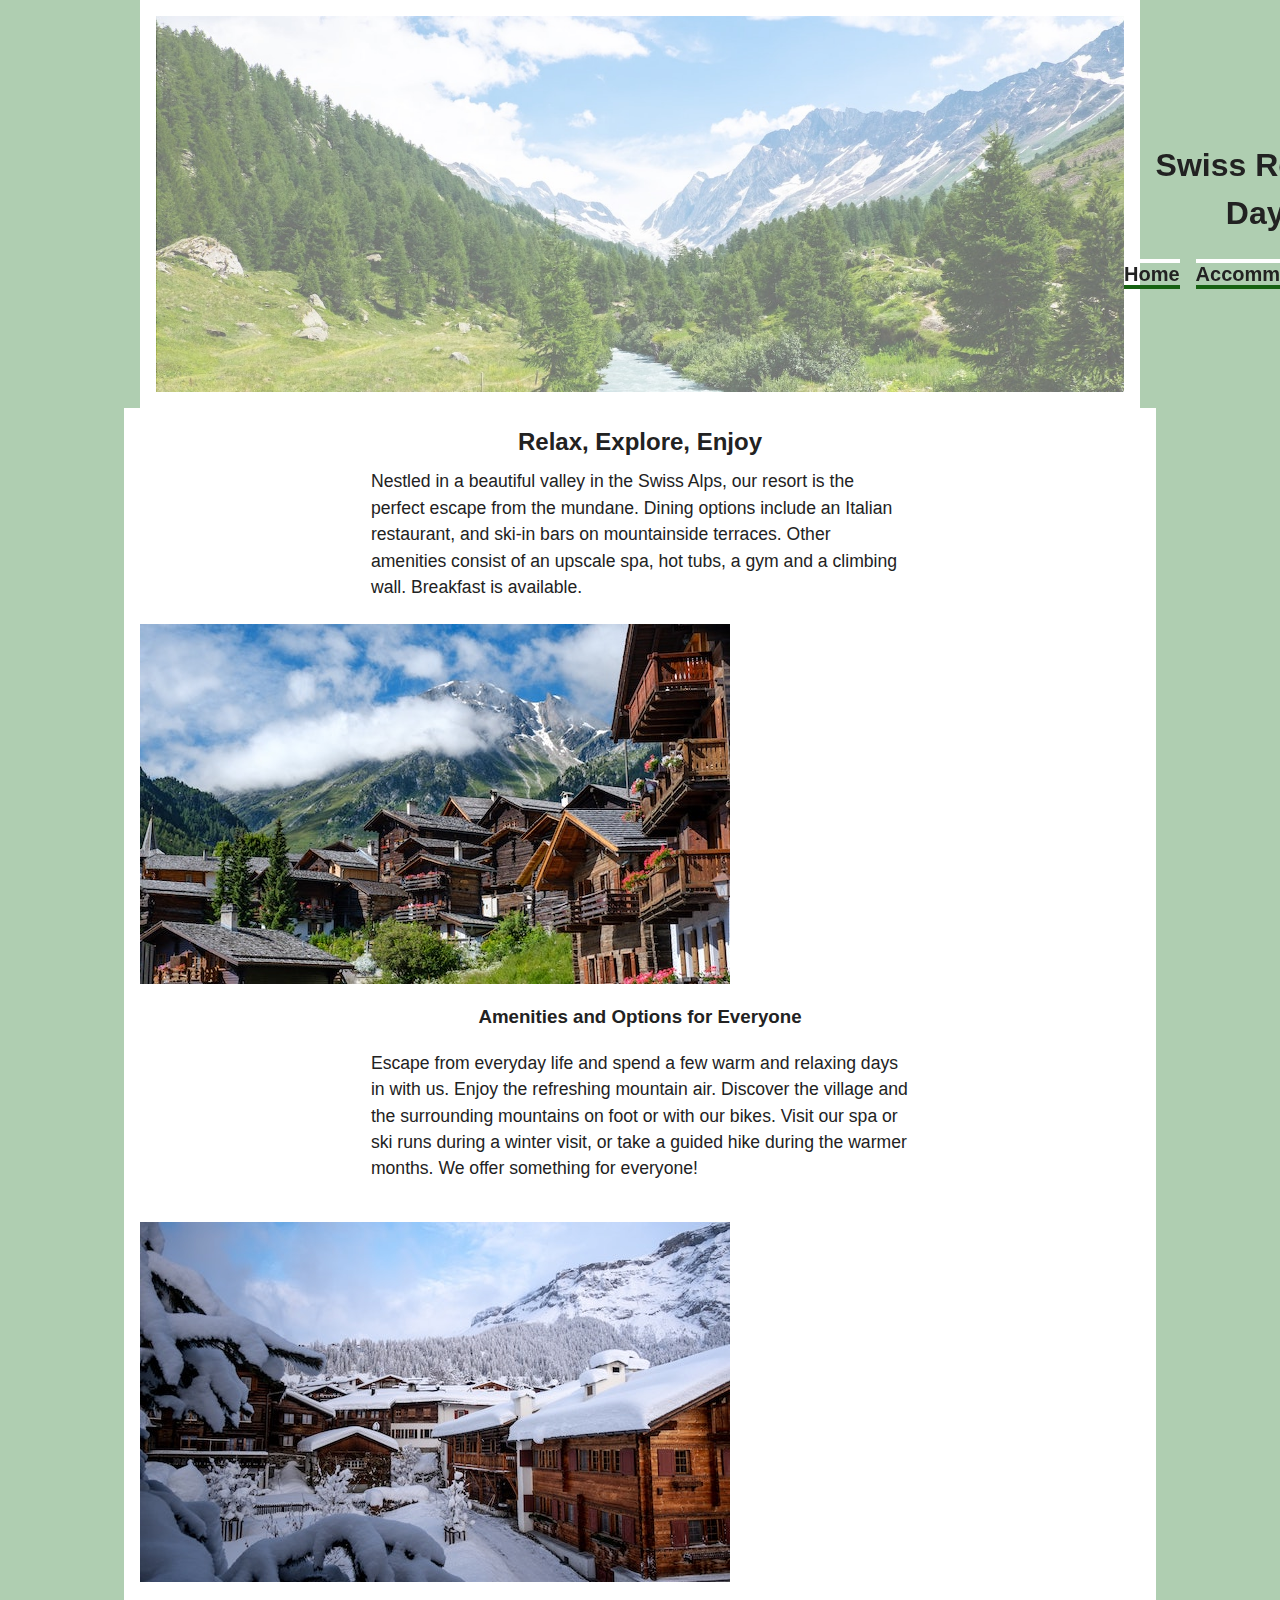
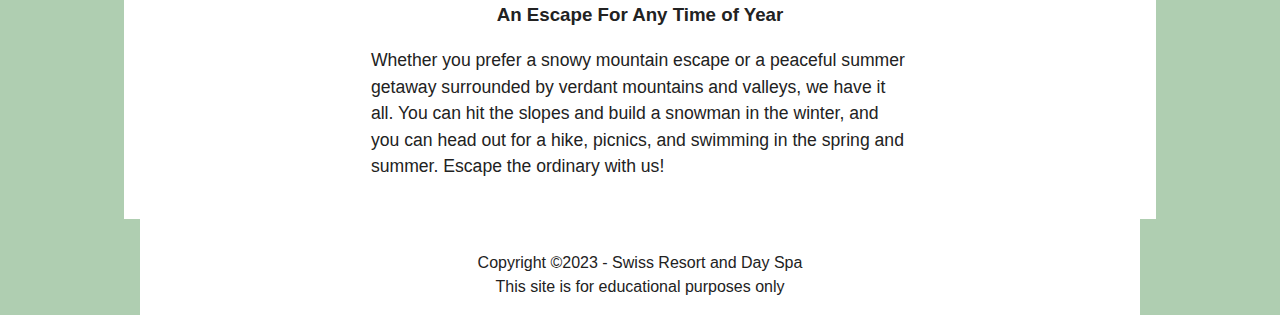
<file: index.html>
<!DOCTYPE html>
<html lang="en">
    <head>
        <meta charset="utf-8">
        <title>Swiss Resort and Day Spa</title>
        <meta name="author" content="Jazmin Ibarra"><!-- TO DO -->
        <meta name="description" content="Swiss Resort and Day Spa offers a relaxing getaway. Book with us today!">
        <link rel="icon" type="image/x-icon" href="./images/favicon.ico">
        <link rel="stylesheet" href="styles.css">
    </head>

    <body>
        <header>
            <img src="images/swiss-valley.jpg" alt="" width="1440" height="560">
            <section>
                <h1>Swiss Resort and Day Spa</h1>
                <nav>
                    <ul>
                        <li><a href="#">Home</a></li>
                        <li><a href="accom.html">Accommodations</a></li>
                        <li><a href="contact.html">Contact</a></li>
                    </ul>
                </nav>
            </section>
        </header>

        <main>
            <h2> Relax, Explore, Enjoy</h2>
            <p>Nestled in a beautiful valley in the Swiss Alps, our resort is the perfect escape from the mundane. Dining options include an Italian restaurant, and ski-in bars on mountainside terraces. Other amenities consist of an upscale spa, hot tubs, a gym and a climbing wall. Breakfast is available.</p>
            
            <section>
                <img src="images/swiss-chalet.jpg" alt="a scenery of mountains with cabins for people to sleep in" width="590" height="360">
                <h3>Amenities and Options for Everyone</h3>
                    <p>Escape from everyday life and spend a few warm and relaxing days in with us. Enjoy the refreshing mountain air. Discover the village and the surrounding mountains on foot or with our bikes. Visit our spa or ski runs during a winter visit, or take a guided hike during the warmer months. We offer something for everyone!</p>
            </section>

            <section>
                <img src="images/snowy-chalet.jpg" alt="chalets full of snow near the mountains" width="590" height="360">
                <h3>An Escape For Any Time of Year</h3>
                <p>Whether you prefer a snowy mountain escape or a peaceful summer getaway surrounded by verdant mountains and valleys, we have it all. You can hit the slopes and build a snowman in the winter, and you can head out for a hike, picnics, and swimming in the spring and summer. Escape the ordinary with us!</p>
            </section>
        </main>

        <footer>
            <p>Copyright ©2023 - Swiss Resort and Day Spa</p>
            <p>This site is for educational purposes only</p>
        </footer>
    </body>
</html>
</file>
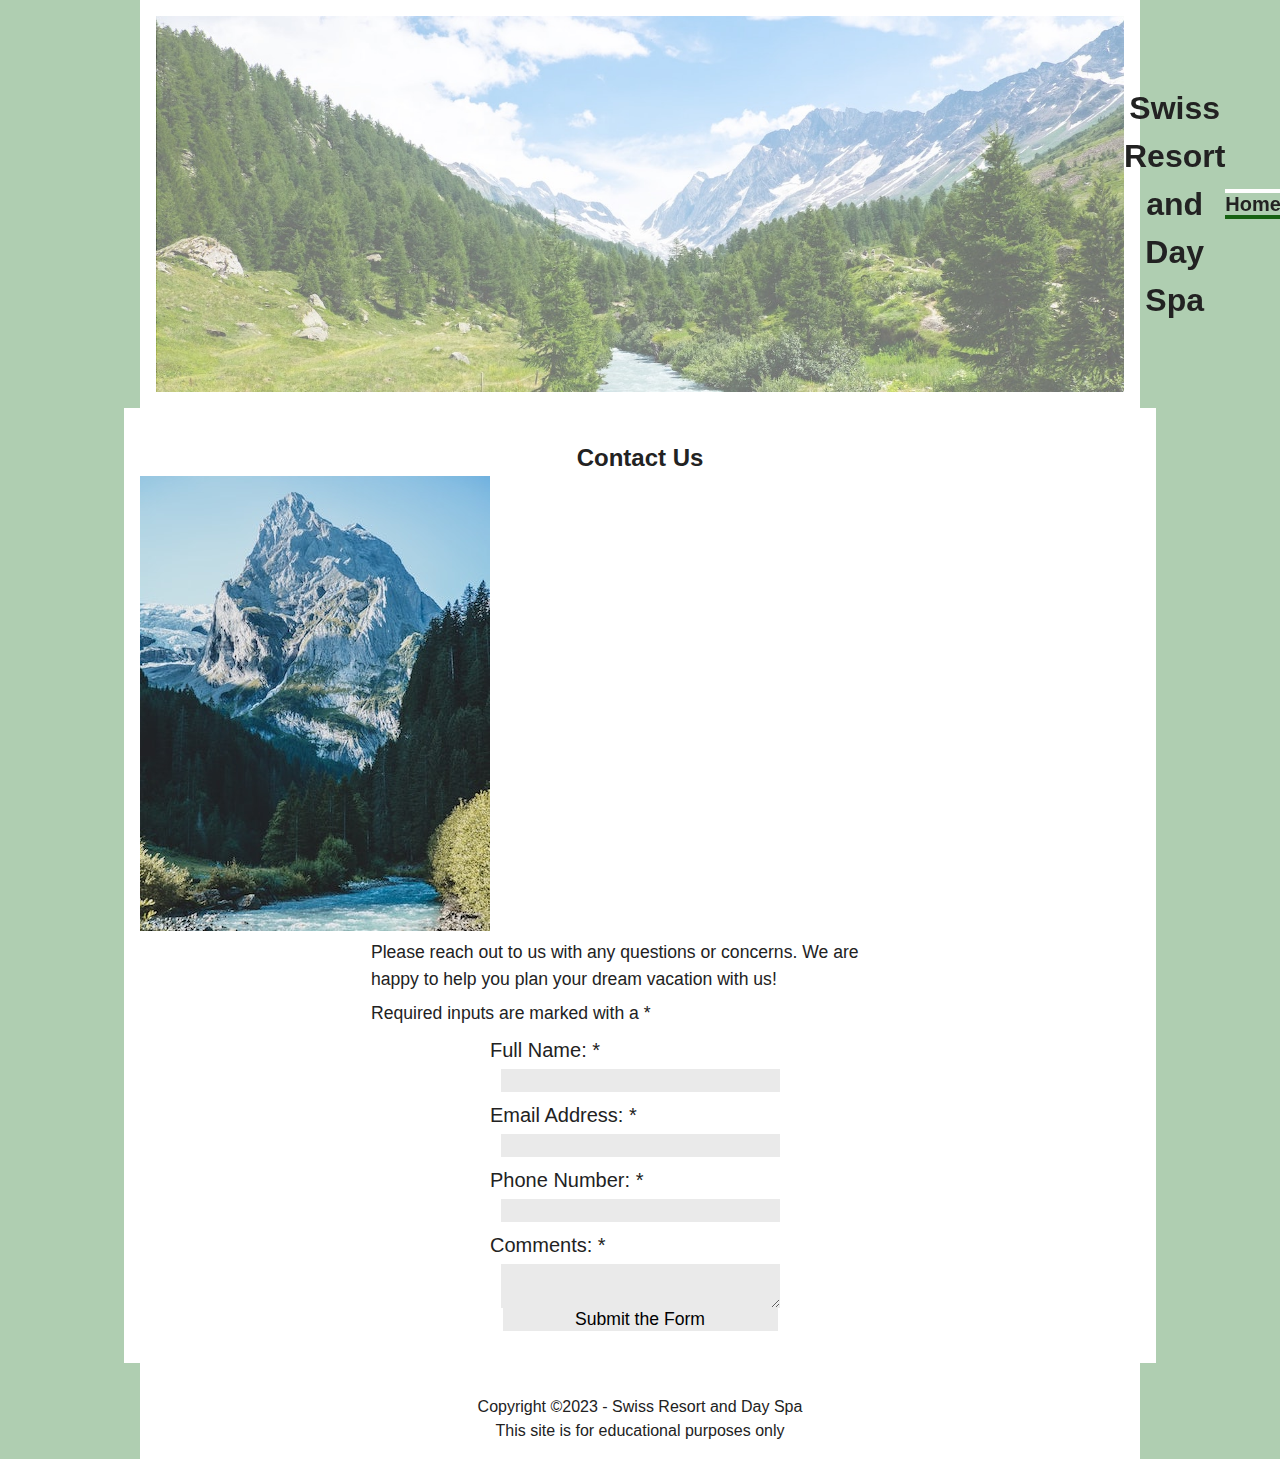
<file: contact.html>
<!DOCTYPE html>
<html lang="en">
    <head>
        <meta charset="utf-8">
        <title>Swiss Resort and Day Spa</title>
        <meta name="author" content="Jazmin Ibarra"><!-- TO DO -->
        <meta name="description" content="Swiss Resort and Day Spa offers a relaxing getaway. Book with us today!">
        <link rel="icon" type="image/x-icon" href="./images/favicon.ico">
        <link rel="stylesheet" href="styles.css">
    </head>
    <body>
        <header>
            <img src="images/swiss-valley.jpg" alt="" width="1440" height="560">
            <h1>Swiss Resort and Day Spa</h1>
            <nav>
                <ul>
                    <li><a href="#index.html">Home</a></li>
                    <li><a href="accom.html">Accommodations</a></li>
                    <li><a href="#">Contact</a></li>
                </ul>
            </nav>
        </header>

        <main>
            <section id="contact">
                <h2>Contact Us</h2>
                <img src="images/swiss-peak.jpg" alt="snow mountains surrounded by pine trees and a body of water" width="350" height="455">
                <p>Please reach out to us with any questions or concerns. We are happy to help you plan your dream vacation with us!</p>
                <p>Required inputs are marked with a <span class="required">*</span></p>
                
                <form action="action=https://wp.zybooks.com/form-viewer.php" target="_blank" method="POST">

                    <label for="my_name">Full Name: <span class="required">*</span></label>
                    <input type="text" name="my_name" id="my_name" required>
    
                    <label for="my_email">Email Address: <span class="required">*</span></label>
                    <input type="email" name="my_email" id="my_email" required>

                    <label for="my_phone">Phone Number: <span class="required">*</span></label>
                    <input type="tel" name="my_phone" id="my_phone" pattern="[0-9]{3}-[0-9]{2}-[0-9]{3}" required>

                    <label for="comments">Comments: <span class="required">*</span></label>
                    <textarea name="comments" id="comments" required></textarea>
    
                    <input type="submit" name="my_submit" id="my_submit" value="Submit the Form">
                </form>
            </section>
        </main>

        <footer>
            <p>Copyright ©2023 - Swiss Resort and Day Spa</p>
            <p>This site is for educational purposes only</p>
        </footer>
    </body>
</html>
</file>
<file: styles.css>
/* http://meyerweb.com/eric/tools/css/reset/ 
   v2.0 | 20110126
   License: none (public domain)
*/

html, body, div, span, applet, object, iframe,
h1, h2, h3, h4, h5, h6, p, blockquote, pre,
a, abbr, acronym, address, big, cite, code,
del, dfn, em, img, ins, kbd, q, s, samp,
small, strike, strong, sub, sup, tt, var,
b, u, i, center,
dl, dt, dd, ol, ul, li,
fieldset, form, label, legend,
table, caption, tbody, tfoot, thead, tr, th, td,
article, aside, canvas, details, embed, 
figure, figcaption, footer, header, hgroup, 
menu, nav, output, ruby, section, summary,
time, mark, audio, video {
	margin: 0;
	padding: 0;
	border: 0;
	font-size: 100%;
	font: inherit;
	vertical-align: baseline;
}
/* HTML5 display-role reset for older browsers */
article, aside, details, figcaption, figure, 
footer, header, hgroup, menu, nav, section {
	display: block;
}
body {
	line-height: 1;
}
ol, ul {
	list-style: none;
}
blockquote, q {
	quotes: none;
}
blockquote:before, blockquote:after,
q:before, q:after {
	content: '';
	content: none;
}
table {
	border-collapse: collapse;
	border-spacing: 0;
}
:root{
    --dk-green: #166212;
    --lt-green: #afceb1;
    --white: #fff;
    --lt-gray: #eaeaea;
    --dk-gray: #222;

    --fonts: 'Trebuchet MS', Verdana, sans-serif;
}
body{
    box-sizing: border-box;
    position: relative;
    font-size: 1.1rem;
    line-height: 1.5;
    margin: 0 auto;
    font-family: var(--fonts);
    background-color: var(--lt-green);
    color: var(--dk-gray);
}
header, main, footer{
    padding: 1rem;
    width: 1000px;
    margin: 0 auto;
    background-color: var(--white);
}
header, footer{
    text-align: center;
    background-color: var(--lt-green);
}
h1{
    display: block;
    font-size: 2em;
    margin-block-start: 0.67em;
    margin-block-end: 0.67em;
    margin-inline-start: 0px;
    margin-inline-end: 0px;
    font-weight: bold;
    unicode-bidi: isolate;

}
nav ul{
    list-style-type: none;
    padding-left: 0;
    display: flex;
    gap: 1rem;
}

nav a{
    text-decoration: none;
    padding-top: 0.5rem;
    padding-bottom: 0.5rem;
    border-top: 4px solid var(--white);
    border-bottom: 4px solid var(--dk-green);
    color: var(--dk-gray);
    font-size: 1.25rem;
    font-weight: bold;
}

nav a:hover{
    background-color: var(--dk-green);
    color: var(--lt-gray);
}
main > section{
    padding: 1rem 0;
}

h1{
    font-size: 2rem;
    font-weight: bold;
    margin: 0.67em 0;
}

h2{
    font-size: 1.5rem;
    margin: 0.83 0;
    font-weight: bold;
}

h3{
    font-size: 1.17rem;
    margin: 1em 0;
    font-weight: bold;
}
h2, h3{
    text-align: center;
}

p{
    max-width: 65ch;
    margin: 0.5rem auto;
}
p{
    width: 100%;
    max-width: 55ch;
    align-items: center;
}
header{
    padding: 1rem;
    width: 968px;
    position: relative;
    margin-top: 0;
    margin-bottom: 0;
    margin-left: auto;
    margin-right: auto;
    background-color: var(--white);
    border-bottom: 8px var(--lt-green);
    display: flex;
    justify-content: space-between;
    align-items: center;
    position: sticky;
    top: 0;
    z-index: 2;

}
header a{
    padding: 0;
}

header img{
    width: calc(1000px - 2rem);
    height: auto;
}
img{
    display: block;
}
#contact section{
    text-align: center;

}
form{
    width: 300px;
    position: relative;
    margin-bottom: 0;
    margin-top: 0;
    margin-left: auto;
    margin-right: auto;
}
input, label, textarea, #my-submit{
    display: block;
    font-style: var(--fonts);
    font-weight: normal;
    font-size: 1.1rem;
}
label{
    margin: 0.5rem 0 0.25rem 0;
    font-size: 1.25rem;
}
.required span{
    font-size: 1.5rem;
    color: var(--dk-green);
}
input, textarea{
    padding: 0.25;
    width: 275px;
    margin: 0 auto;
    border: none;
    background-color: var(--lt-gray);
}
input:invalid, textarea:invalid{
    outline: 3px solid var(--br-green);
}
input:focus, textarea:focus{
    outline: 3px solid var(--dk-green);
}
#my-submit{
    width: 50%;
    margin: 1.5rem auto;
    padding: 1rem;
    font-family: var(--fonts);
    font-size: 1.45rem;
    font-weight: normal;
    outline: none;
    border: 4px solid var(--lt-green);
    background-color: var(--lt-green);
    color: var(--white);
}
#my-submit:focus{
    border-color: var(--lt-green);
}
#my-submit:hover{
    background-color: var(--white);
    color: var(--dk-green);
}
footer{
    padding: 1rem;
    width: 968px;
    position: relative;
    margin-top: 0;
    margin-bottom: 0;
    margin-left: auto;
    margin-right: auto;
    background-color: var(--white);
    text-align: center;
    padding-top: 2rem;
}
footer section{
    display: grid;
    grid-template-columns: 1.5fr 1fr 1fr;
    row-gap: 0.5rem;
    column-gap: 1rem;
    width: 520px;
    position: relative;
    margin-top: 0;
    margin-bottom: 1rem;
    margin-left: auto;
    margin-right: auto;
   
}
footer h2{
    margin: 0;
    font-size: 1.35rem;
    line-height: 1;
    grid-column: span 3;
}
footer a{
    padding: 0.5rem;
    color: var(--dk-gray);
    text-underline-offset: 4px;
    text-decoration-color: var(--dk-green);
    text-decoration-thickness: 2px;
}
footer:hover a{
    color: var(--dk-green);
}
footer p{
    margin-top: 0;
    margin-bottom: 0;
    margin-left: auto;
    margin-right: auto;
    font-size: 1rem;
}
</file>
